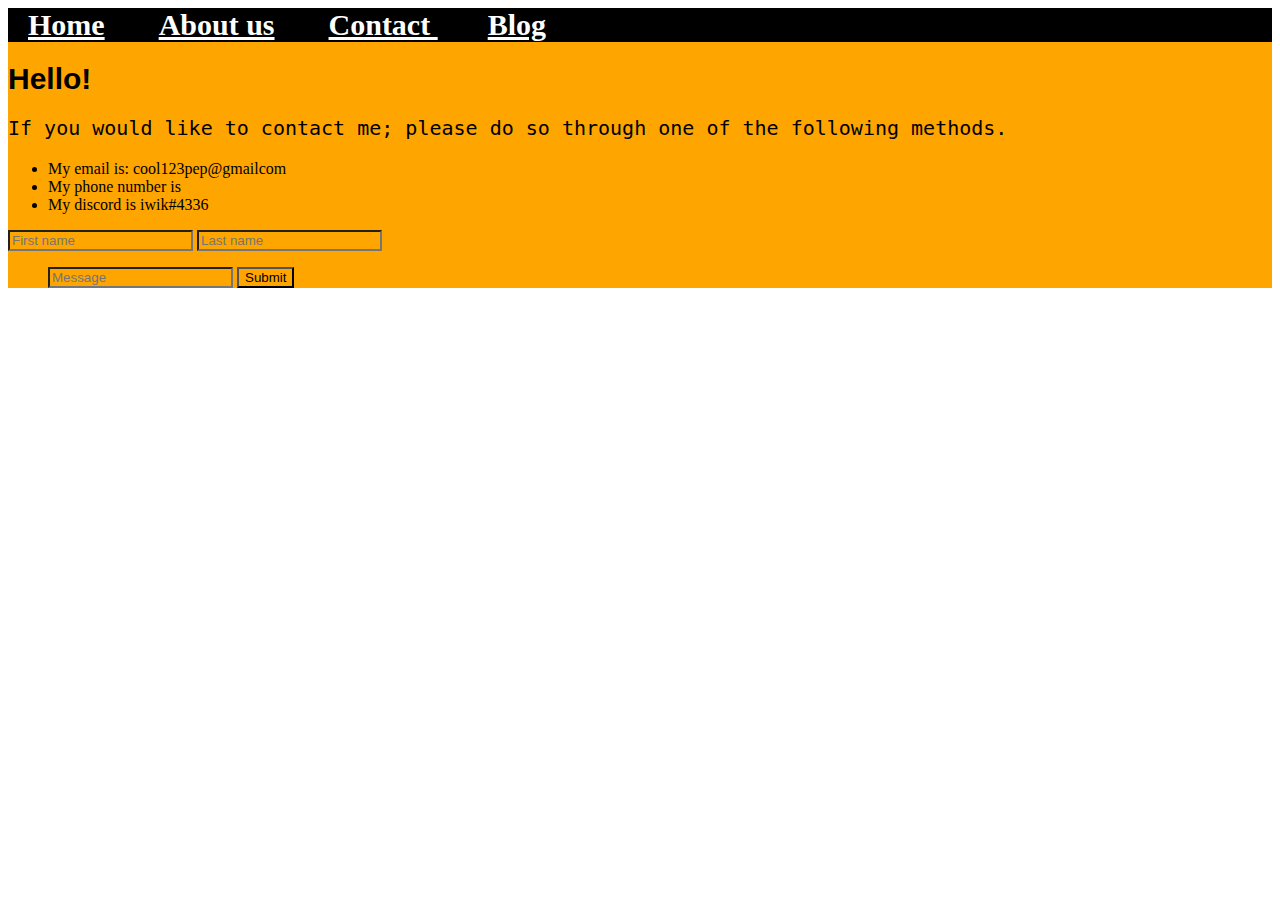
<file: contact.html>
<!DOCTYPE html>
<html lang="en">
<link rel="stylesheet" href="style.css">
<head>
    <meta charset="UTF-8">
    <meta http-equiv="X-UA-Compatible" content="IE=edge">
    <meta name="viewport" content="width=device-width, initial-scale=1.0">
    <title>Home</title>
</head>
<body class="body">
    <header>
        <div>
            <nav>
                <a class="navbar" href="index.html">Home</a>
                <a class="navbar" href="aboutme.html">About us</a>
                <a class="navbar" href="contact.html">Contact </a>
                <a class="navbar" href="blog.html">Blog</a>
            </nav>
        </div>


    </header>
    <h1 style="color: black; background-color: orange;">Hello!</h1>
    <p style=" background-color: orange">If you would like to contact me; please do so through one of the following methods.</p>
    <ul style=" background-color: orange">
        <li style="color: black; background-color: orange">My email is: cool123pep@gmailcom</li>
        <li style="color: black; background-color: orange">My phone number is</li>
        <li style="color: black; background-color: orange">My discord is iwik#4336</li>
       
    </ul>
    <form style="background-color: orange; text-align: left" action="">
        <label style=" background-color: orange"  for="fname" title="fname"></label>
        <input style=" background-color: orange" type="text" title="fname" placeholder="First name" required>
        <label style=" background-color: orange" for="lname" title="lname"></label>
        <input style=" background-color: orange" type="text" title="lname" placeholder="Last name" required>
        <ul style=" background-color: orange; text-align: left;">
            <label style=" background-color: orange; text-align: left;" for="message" title="message"></label>
            <input style=" background-color: orange; text-align: left;"type="text" title="message" placeholder="Message" required>
            <input style=" background-color: orange; text-align: left;" type="submit">

        </ul>

    </form>
</body>
</html>
</file>
<file: style.css>
.navbar {
    background-color: black; 
    font-size: 30px; 
    font-weight: bolder;
    padding-left: 20px;
    padding-right: 20px;
    color: white;
    text-align: left;
    margin-right: 10px;
}
* {
    background-color: #ffffff;
}
nav {
    background-color: black;
    scroll-behavior: auto;

}
p {
    color: black;
    font-family: monospace; 
    font-size: 20px
}
.recent {
    color: #000000;
    font-family: 'Times New Roman', Times, serif;
}
.imageone {
    border: rgb(230, 8, 8);
    border-style: solid;
    border-width: 15px;
   
}
.odin {
    color: black;
    font-family: monospace; 
    font-size: 20px
}
h1 {
    color: black;
    font-family: Verdana, Geneva, Tahoma, sans-serif;
    font-size: 30px;
}
.blogwelcome {
    text-align: center;
}
span {
     margin: 30px;
}
.thumbnail {
    display: block;
    margin-left: auto;
    width: 40%;
    color: black;
    background-color: turquoise;
    margin-right: 20px;
    margin-top: 20px;
    margin-left: 20px;
    margin-right: 20px;
    

}



article {
    background-color: turquoise;
    
}
.blurb {
    font-family: Impact, Haettenschweiler, 'Arial Narrow Bold', sans-serif;
    font-size: 20px;
    background-color: turquoise;
    color: black;
    margin-left: 20px;

}
.body {
    background-color: orange;
}
.cooper {
    background-color: red;
    padding: 20px;
    font-size: 40px;
    text-align: center;
    border-style: double;
}
.cooperlite {
    background-color: red;
    padding: 10px ;
    font-size: 25px;
    text-align: center;
    border-style: double;
}
</file>
